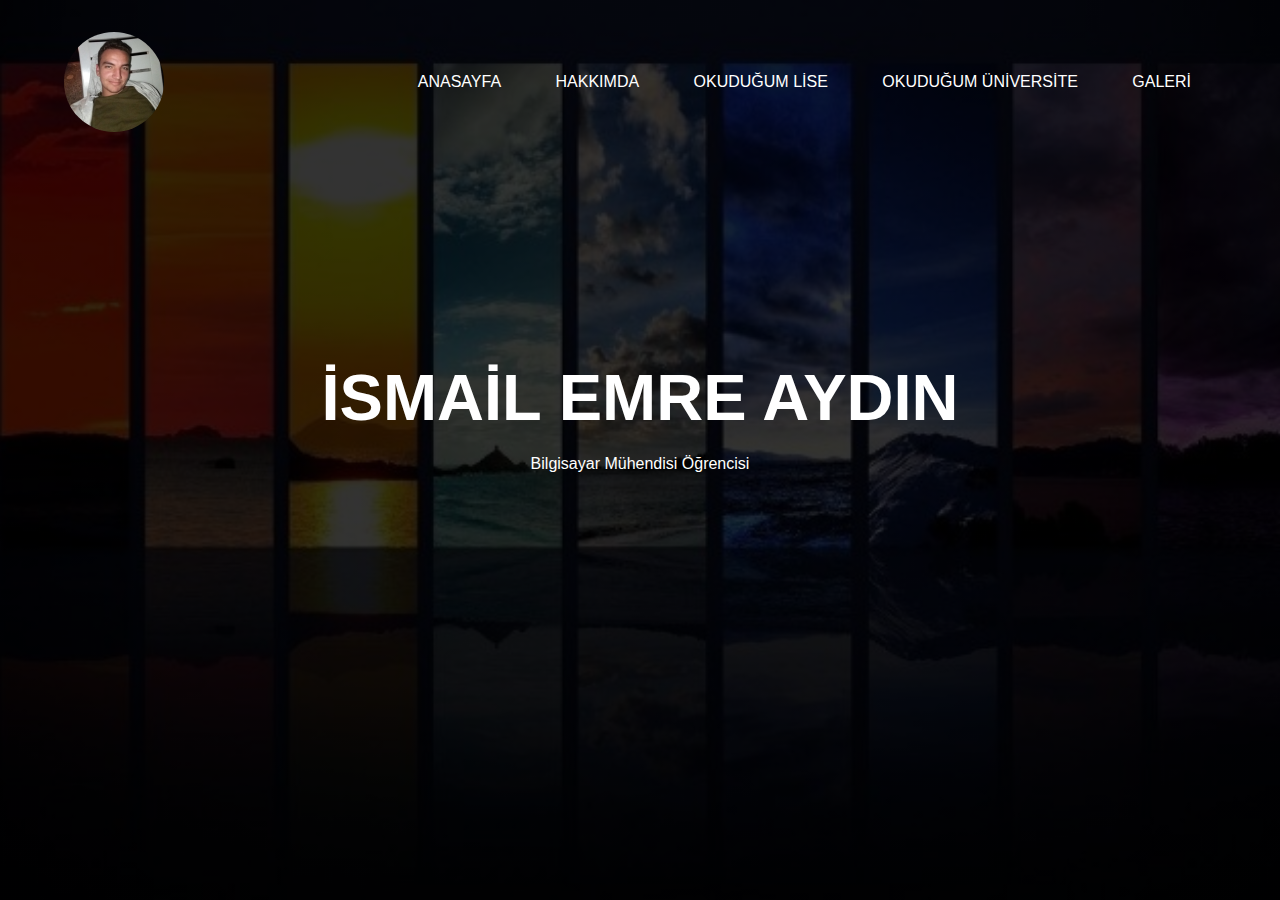
<file: index.html>
<!DOCTYPE html>
<html lang="en">
<html>
    <head>
       <meta charset="UTF-8">
    <meta name="viewport" content="width=device-width, initial-scale=1.0">

    <link rel="stylesheet" href="style.css">
<title>İsmail Emre Aydın'ın kişisel web sitesi</title>

 </head>
 <body>

<div class="banner">
   <div class="navbar">
     <img src="ismailemreaydın.jpg" alt="" class="logo" width="100" height="100">
     <ul>
         <li><a href="file:///C:/Users/admin/Desktop/ki%C5%9Fiselwebsitesi%C3%B6devim/index.html">ANASAYFA</a></li>
         <li><a href="cv.html" target="_blank">HAKKIMDA</a></li>
         <li><a href="https://iznikanadolulisesi.meb.k12.tr/tema/index.php" target="_blank"> OKUDUĞUM LİSE</a></li>
         <li><a href="https://www.uludag.edu.tr/" target="_blank">OKUDUĞUM ÜNİVERSİTE</a></li>
         <li><a href="galerim.html" target="_blank">GALERİ</a></li>
         
     </ul>
   </div>
   <div class="content">
       <h1>İSMAİL EMRE AYDIN</h1>
       <p>Bilgisayar Mühendisi Öğrencisi</p>
       
 </div>
</div>
</body>
</html>
</file>
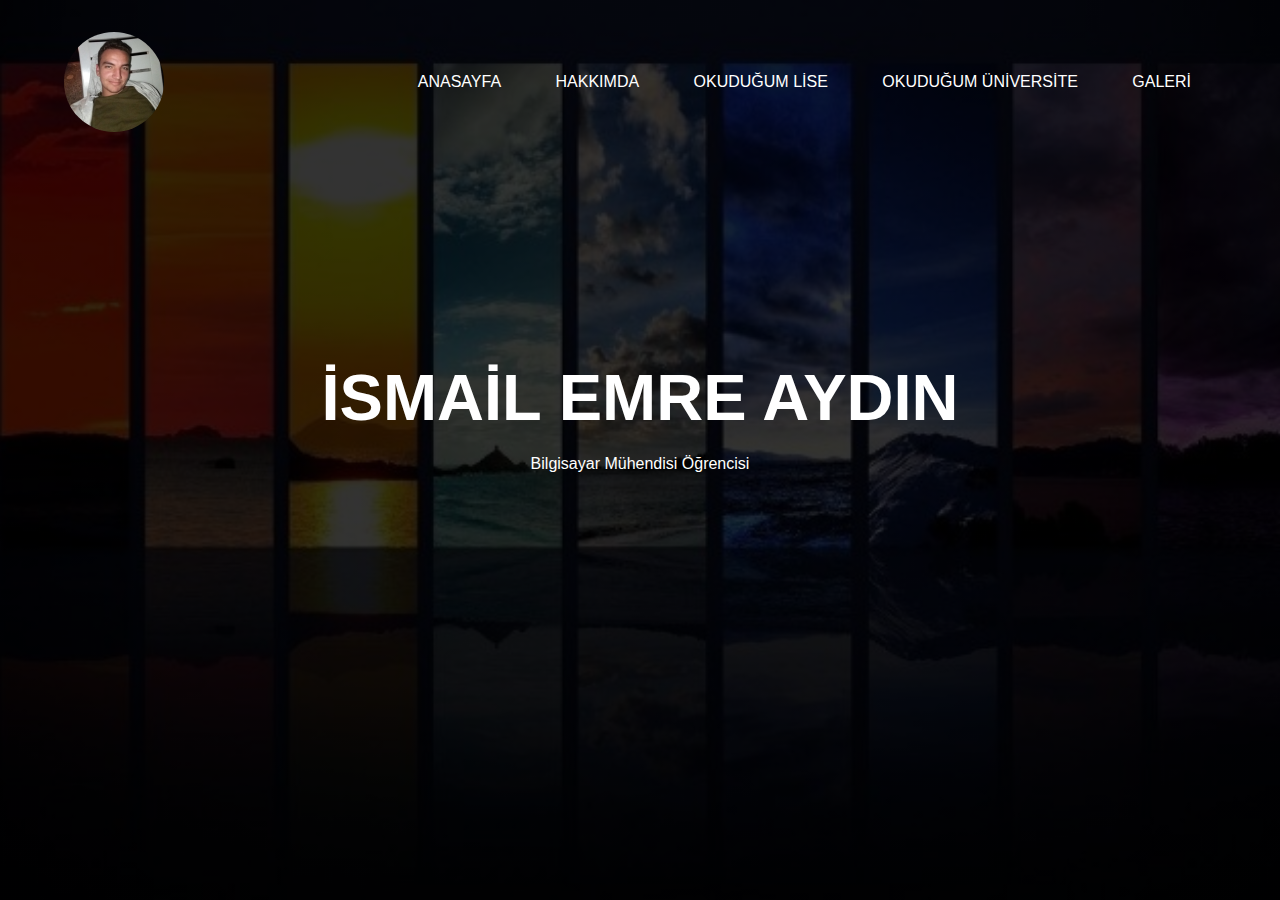
<file: isoemreaydin.kişiselweb/index.html>
<!DOCTYPE html>
<html lang="en">
<html>
    <head>
       <meta charset="UTF-8">
    <meta name="viewport" content="width=device-width, initial-scale=1.0">

    <link rel="stylesheet" href="style.css">
<title>İsmail Emre Aydın'ın kişisel web sitesi</title>

 </head>
 <body>

<div class="banner">
   <div class="navbar">
     <img src="ismailemreaydın.jpg" alt="" class="logo" width="100" height="100">
     <ul>
         <li><a href="file:///C:/Users/admin/Desktop/ki%C5%9Fiselwebsitesi%C3%B6devim/index.html">ANASAYFA</a></li>
         <li><a href="file:///C:/Users/admin/Desktop/isoemreaydin.ki%C5%9Fiselweb/cv.html" target="_blank">HAKKIMDA</a></li>
         <li><a href="https://iznikanadolulisesi.meb.k12.tr/tema/index.php" target="_blank"> OKUDUĞUM LİSE</a></li>
         <li><a href="https://www.uludag.edu.tr/" target="_blank">OKUDUĞUM ÜNİVERSİTE</a></li>
         <li><a href="file:///C:/Users/admin/Desktop/isoemreaydin.ki%C5%9Fiselweb/galerim.html" target="_blank">GALERİ</a></li>
         
     </ul>
   </div>
   <div class="content">
       <h1>İSMAİL EMRE AYDIN</h1>
       <p>Bilgisayar Mühendisi Öğrencisi</p>
       
 </div>
</div>
</body>
</html>
</file>
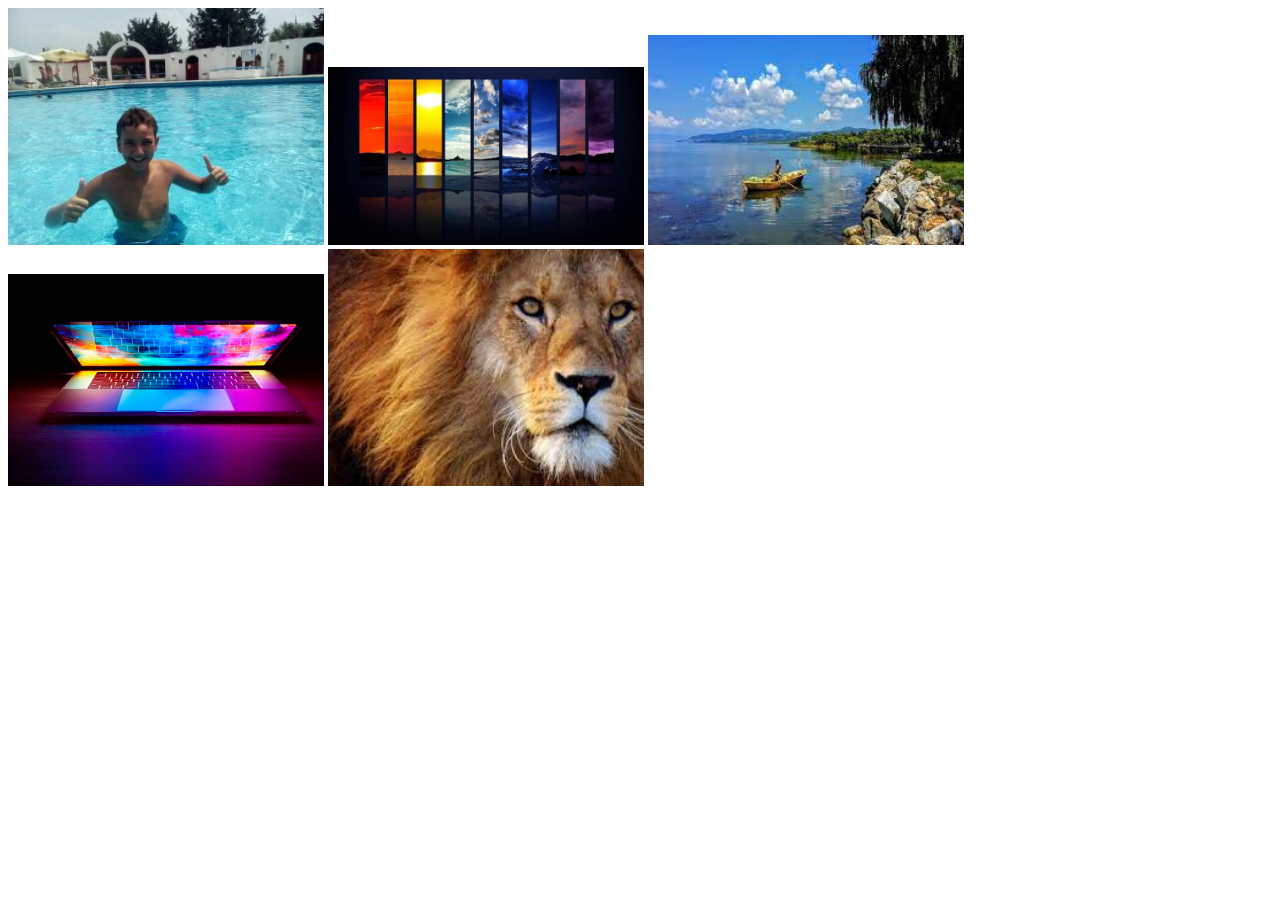
<file: galerim.html>
<!DOCTYPE html>
<html lang="en">
<head>
    <meta charset="UTF-8">
    <meta http-equiv="X-UA-Compatible" content="IE=edge">
    <meta name="viewport" content="width=device-width, initial-scale=1.0">
    <title>GALERİ</title>
</head>
<body>
    
<img src="profilresmim2.jpg"  width="25%">
<img src="2.jpg"   width="25%">
<img src="iznikdoğamanzara.jpg" width="25%">
<img src="1.jpg"  width="25%">
<img src="aslanresmi.jpg" width=25%>



</body>
</html>
</file>
<file: style.css>
*{
    padding: 0;
    margin: 0;
    font-family: sans-serif;
}
.banner{
    height: 100vh;
    width: 100%;
    background-image: Linear-gradient(rgba(0,0,0,0.8), rgba(0,0,0,0.8)),url(2.jpg);
    background-position: center;
    background-size: cover;
}
.navbar{
    display: flex;
    width: 90%;
    margin: auto;
    padding: 32px 0;
    align-items: center;
    justify-content: space-between;
}
.logo{
    cursor: pointer;
    border-radius: 50%;    
}
.navbar ul li{
    list-style-type: none;
    display:inline-block;
    margin: 0 25px; 
}
.navbar ul li a{
    text-decoration: none;
    color: #fff;
}
.navbar ul li a:hover{
    box-shadow: 0 10px red;
    transition: 1s;
}
.content{
    width: 100%;
    position: absolute;
    top: 40%;
    color: white;
    text-align: center;
}
.content h1{
    font-size: 65px;
}
.content p{
    margin: 20px auto;
}
</file>
<file: isoemreaydin.kişiselweb/style.css>
*{
    padding: 0;
    margin: 0;
    font-family: sans-serif;
}
.banner{
    height: 100vh;
    width: 100%;
    background-image: Linear-gradient(rgba(0,0,0,0.8), rgba(0,0,0,0.8)),url(2.jpg);
    background-position: center;
    background-size: cover;
}
.navbar{
    display: flex;
    width: 90%;
    margin: auto;
    padding: 32px 0;
    align-items: center;
    justify-content: space-between;
}
.logo{
    cursor: pointer;
    border-radius: 50%;    
}
.navbar ul li{
    list-style-type: none;
    display:inline-block;
    margin: 0 25px; 
}
.navbar ul li a{
    text-decoration: none;
    color: #fff;
}
.navbar ul li a:hover{
    box-shadow: 0 10px red;
    transition: 1s;
}
.content{
    width: 100%;
    position: absolute;
    top: 40%;
    color: white;
    text-align: center;
}
.content h1{
    font-size: 65px;
}
.content p{
    margin: 20px auto;
}
</file>
